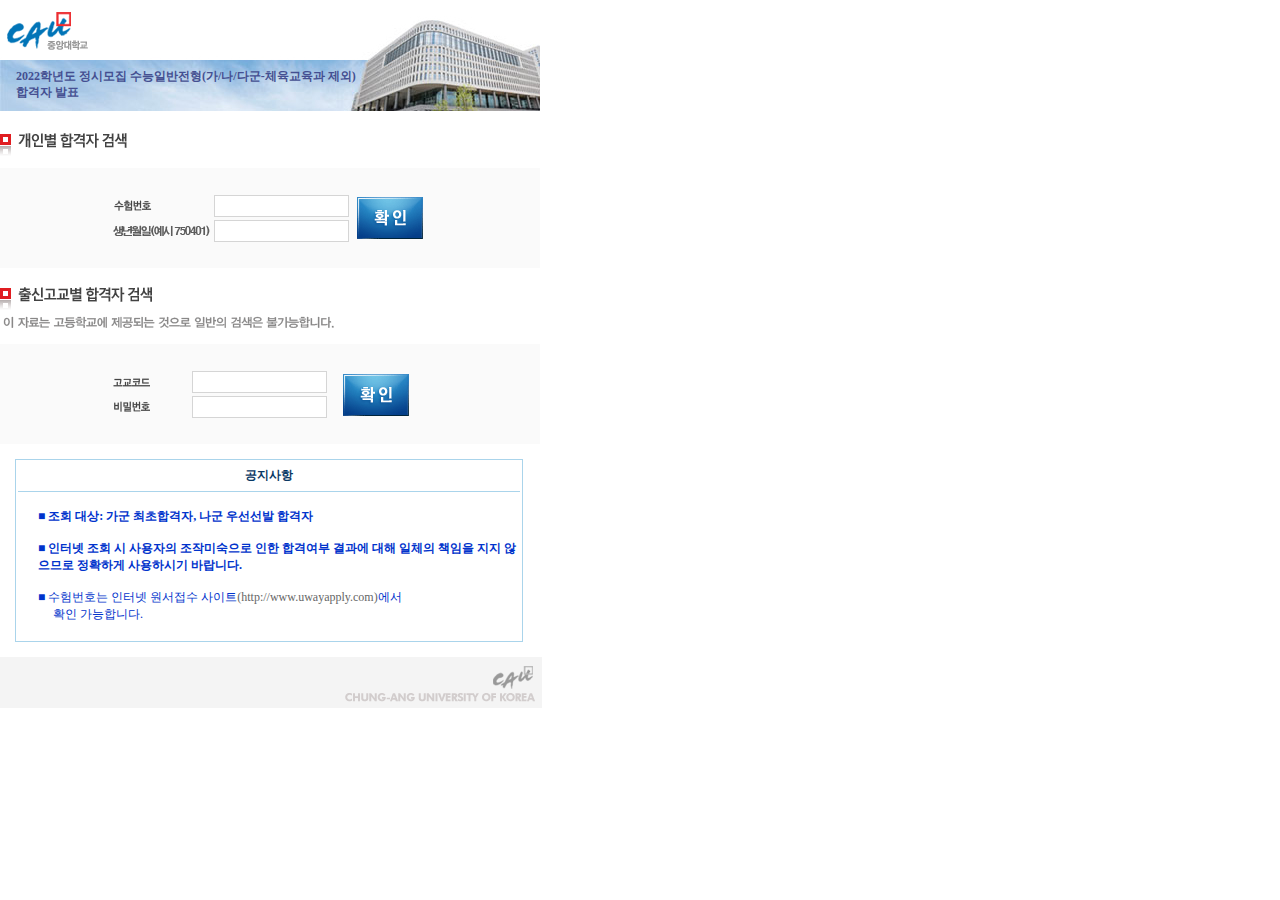
<file: portfolio/jungang/index.html>
﻿
<html>
<head>
<style>
body {
	margin-left: 0px;
	margin-right: 0px;
	margin-bottom: 0px;
	font-family:'verdana';
	width:540px;
}

.background{
	background:url('img/pop_img02.jpg');
	width:540px;
	height:103px;
	position:relative; bottom:0px;
}
.background-text{
	background-color:#fafafa;
	height:100px;
}
.text_input{
	padding-top:27px;
	padding-left:113px;
}
.text_style{
	 margin-left:58px; margin-bottom:3px;
	 height:22px; 
	 width:135px;
	 border:1px solid #d5d5d5;
	 color:#666;
}
.text_style2{
	margin-left:-6px;
	 height:22px; 
	 width:135px;
	 border:1px solid #d5d5d5;
	 color:#666;
}
.background_ok{
	width:66px;
	height:42px;
	margin-left:244px;
	margin-top:-45px;
	pointer:cursor;
}
.text2_style{
	 margin-left:38px; margin-bottom:3px;
	 height:22px; 
	 width:135px;
	 border:1px solid #d5d5d5;
	 color:#666;
}
.text2_style2{
	margin-left:38px; margin-bottom:3px;
	 height:22px; 
	 width:135px;
	 border:1px solid #d5d5d5;
	 color:#666;
}
.background_ok2{
	width:66px;
	height:42px;
	margin-left:230px;
	margin-top:-47px;
	pointer:cursor;
}
.tables{
	padding:15px;
}
table{
	border:1px solid #aad4eb;
}
</style>
	<title>2022학년도 정시모집 수능일반전형(가/나/다군) 합격자 발표</title>
	<div class="background">
	<img src="img/pop_logo.gif" style="position:relative; top:4px; left:4px;">
	<p style="font-size:12px; color:#444f91; font-weight:600; line-height:13pt; margin-left:16px;">	<b>2022</b>학년도 정시모집 수능일반전형(가/나/다군-체육교육과 제외) </p>
	<p style="color:#444f91; font-size:12px; margin:-13px 0 0 16px;"><b>합격자 발표</b></p>
	</div>
	</head>
<body>
	<div class="body_content1">
		<img src="img/pop_success_title01.gif" style="padding-top:19px; padding-bottom:12px;">
		<div class="background-text">
			<div class="text_input">
				<img src="img/pop_number.gif">
				<input type="text" class="text_style"><br>
				<img src="img/pop_success_birth_2.gif">
				<input type="text" class="text_style2">
				<div class="background_ok">
				<a href="ok.html"><img src="img/pop_bt_ok.gif"></a>
				</div>
			</div>
		</div>
		<img src="img/pop_success_title02.gif" style="padding-top:19px; padding-bottom:12px;">
		<div class="background-text">
			<div class="text_input">
				<img src="img/pop_success_code.gif">
				<input type="text" class="text2_style"><br>
				<img src="img/pop_success_pw.gif">
				<input type="text" class="text2_style2">
				<div class="background_ok2">
				<a href="#"><img src="img/pop_bt_ok.gif"></a>
				</div>
			</div>
		</div>
		<div class="tables">
			<table border="0" width="508">
				<thead>
					<th style="font-size:12px; padding:5px 0 5px 0; color:#093864;">공지사항</th>
				</thead>
				<tbody>
					<td style="padding-left:20px; font-size:12px; color:#0033cc; border-top:1px solid #aad4eb;">
					<br>
					<b>■ 조회 대상: 가군 최초합격자, 나군 우선선발 합격자</b>
					<br><br>
					<b>■ 인터넷 조회 시 사용자의 조작미숙으로 인한 합격여부 결과에 대해 일체의 책임을 지지 않으므로 정확하게 사용하시기 바랍니다.</b>
					<br><br>
					■ 수험번호는 인터넷 원서접수 사이트<a href="http://www.uwayapply.com" style="color:#666; text-decoration:none;">(http://www.uwayapply.com)</a>에서<br>
					  확인 가능합니다.
					<br><br>
					</td>
				</tbody>
			</table>
		</div>
		<img src="img/pop_bottom.gif">
			
</body>
<footer>
</footer>
</html>
</file>
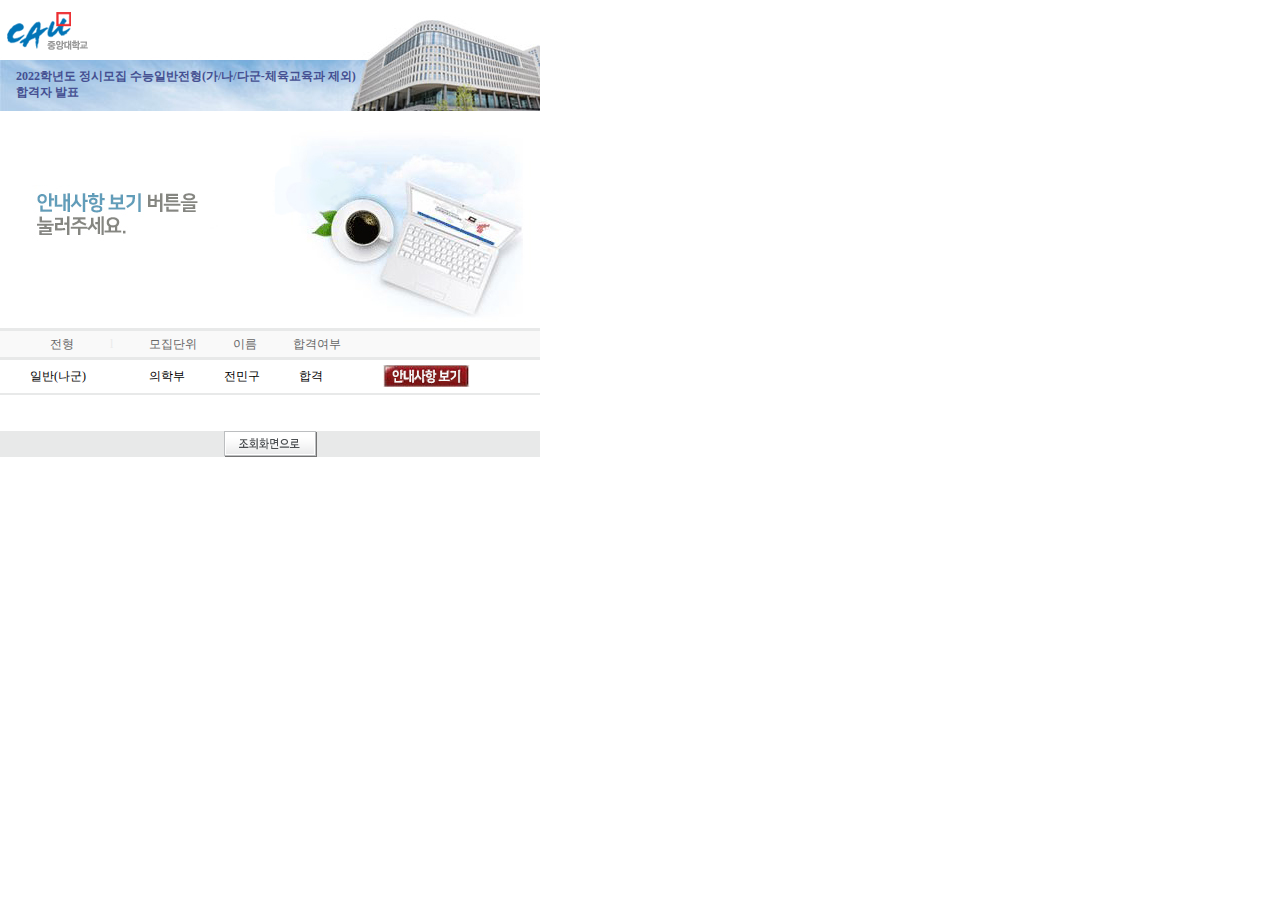
<file: portfolio/jungang/ok.html>
﻿
<html>
<head>
<style>
body {
	margin-left: 0px;
	margin-right: 0px;
	margin-bottom: 0px;
	font-family:'verdana';
	width:540px;
}

.background{
	background:url('img/pop_img02.jpg');
	width:540px;
	height:103px;
	position:relative; bottom:0px;
}
.background_footer{
	background-color:rgb(232, 233, 233);
	height:26px;
	
	text-align:center;
}
.text1{
	border-top:3px solid #e8e9e9;
	border-bottom:3px solid #e8e9e9;
	background-color:#f9f9f9;
	height:26px;
	font-size:12px;
	color:#666;

}
.text2{
	border-bottom:2px solid #e8e9e9;
	background-color:#fff;
	height:26px;
	font-size:12px;
	color:#000;
	padding-bottom:7px;
}
</style>
	<title>2022학년도 정시모집 수능일반전형(가/나/다군) 합격자 발표</title>
	<div class="background">
	<img src="img/pop_logo.gif" style="position:relative; top:4px; left:4px;">
	<p style="font-size:12px; color:#444f91; font-weight:600; line-height:13pt; margin-left:16px;">	<b>2022</b>학년도 정시모집 수능일반전형(가/나/다군-체육교육과 제외) </p>
	<p style="color:#444f91; font-size:12px; margin:-13px 0 0 16px;"><b>합격자 발표</b></p>
	</div>
	</head>
<body>
	<img src="img/ok.jpg" style="margin-top:10px;">
	<div class="text1">
		<p style="text-align:left; margin-top:5px; padding-left:50px;">전형　　　<span style="color:#ebebeb;">l</span>　　　모집단위　　　이름　　　합격여부</p>
	</div>
	<div class="text2">
		<p style="text-align:left; margin-top:8px; padding-left:30px; float:left;">일반(나군)　　　　 　의학부 　　　전민구　　　 합격</p>
		<a href="https://admisfile.cau.ac.kr/download/20220114_s_i_h_y.pdf" target="_blank"><img src="img/okok.jpg" style="margin-left:60px; margin-top:5px; cursor:pointer;"></a>
	</div>	
	<br><br>
	<div class="background_footer">
	<a href="index.html"><img src="img/susi1_6_btn_johoe.gif"></a>
	</div>
</body>
<footer>
</footer>
</html>
</file>
